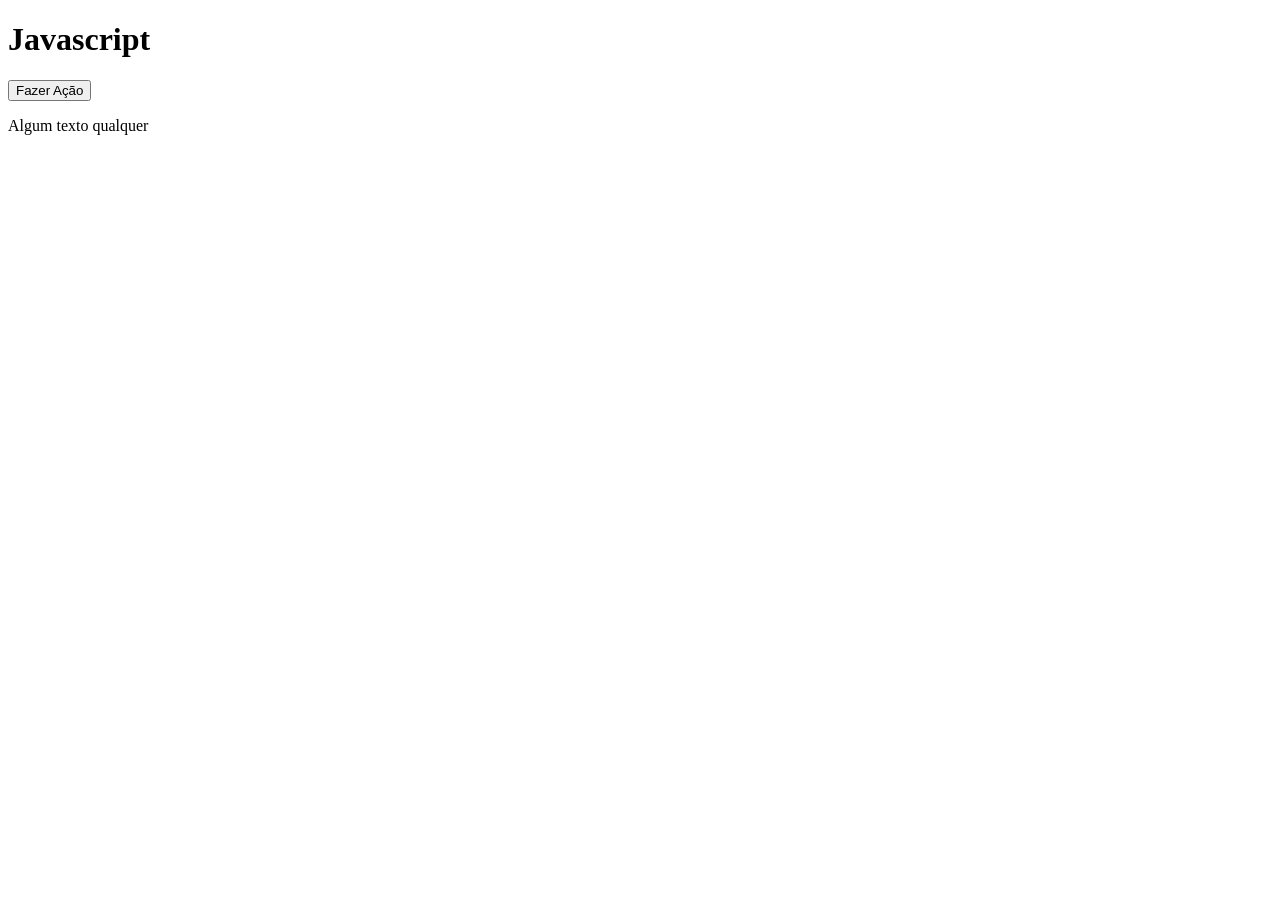
<file: DomAvançado/index.html>
<!DOCTYPE html>
<html lang="en">
<head>
    <meta charset="UTF-8">
    <meta http-equiv="X-UA-Compatible" content="IE=edge">
    <meta name="viewport" content="width=device-width, initial-scale=1.0">
    <title>Criar e inserir elementos</title>
</head>
<body>
    
    <h1 id="titulo">Javascript</h1>
    <button onclick="fazerAcao()">Fazer  Ação</button>
    <div class="area">
        <p>Algum texto qualquer</p>
    </div>
   
    <script src="script.js"></script>
</body>
</html>
</file>
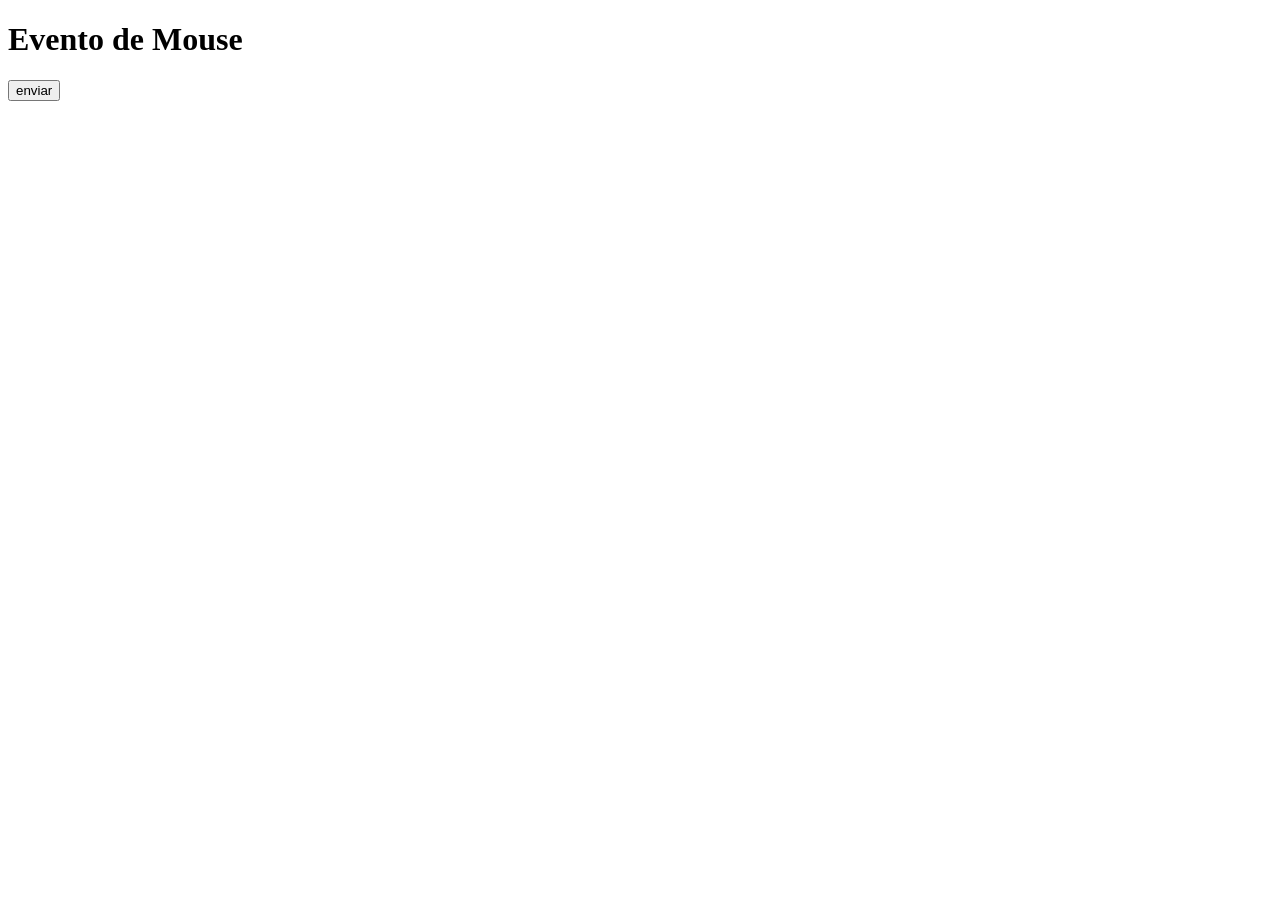
<file: EventoMouse/index.html>
<!DOCTYPE html>
<html lang="en">
<head>
    <meta charset="UTF-8">
    <meta http-equiv="X-UA-Compatible" content="IE=edge">
    <meta name="viewport" content="width=device-width, initial-scale=1.0">
    <title>Evento de Mouse</title>
</head>
<body>
    <h1>Evento de Mouse</h1>
    
    <button onclick="clicou()">enviar</button>
    <script src="script.js"></script>
</body>
</html>
</file>
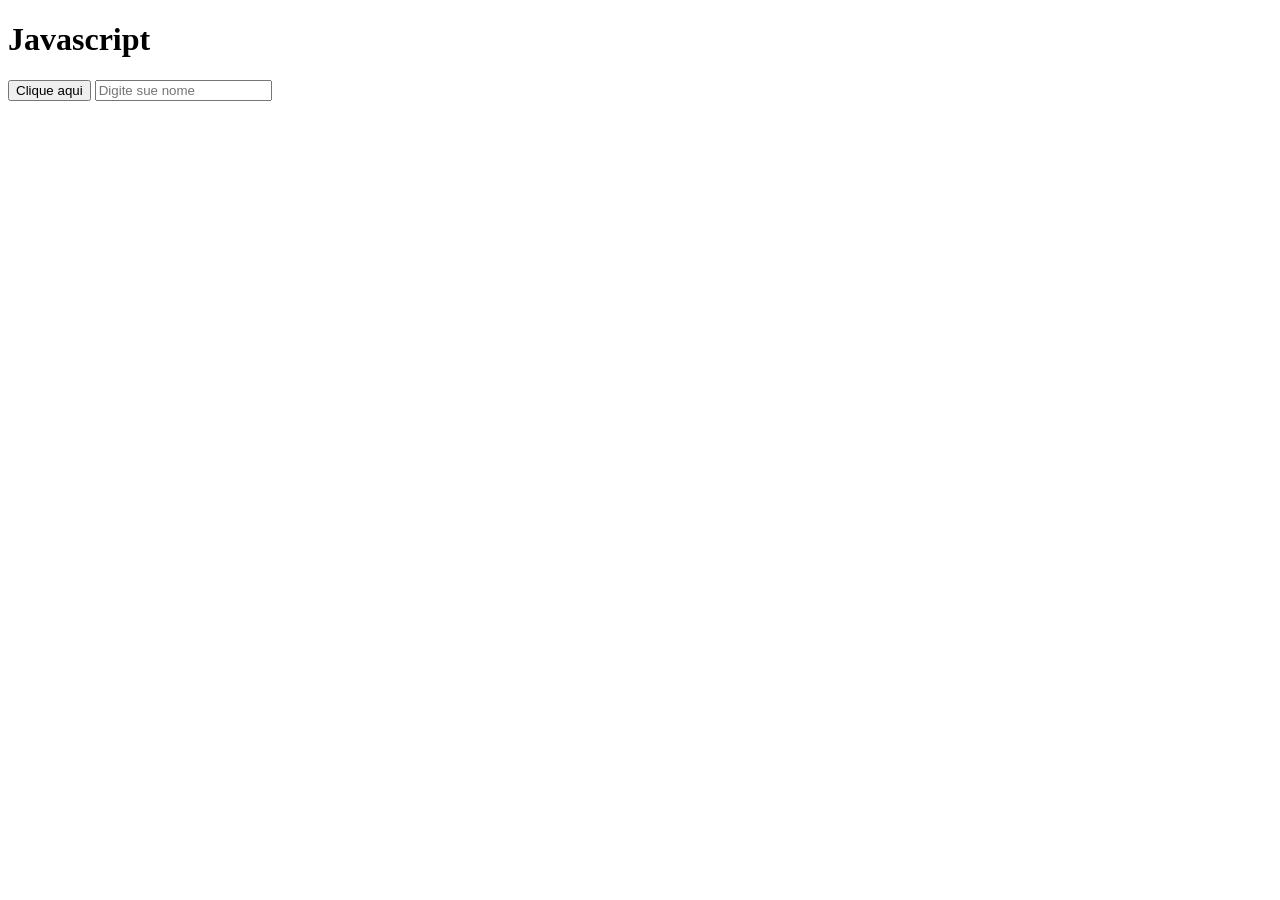
<file: Eventos/index.html>
<!DOCTYPE html>
<html lang="en">
<head>
    <meta charset="UTF-8">
    <meta http-equiv="X-UA-Compatible" content="IE=edge">
    <meta name="viewport" content="width=device-width, initial-scale=1.0">
    <link rel="stylesheet" href="style.css">
    <title>Eventos</title>
</head>
<body>
    
    <h1 id="titulo">Javascript</h1>

    <button >Clique aqui</button>

    <input type="text" class="campo" placeholder="Digite sue nome">
    <label for="botao"></label>
    <script src="script.js"></script>
</body>
</html>
</file>
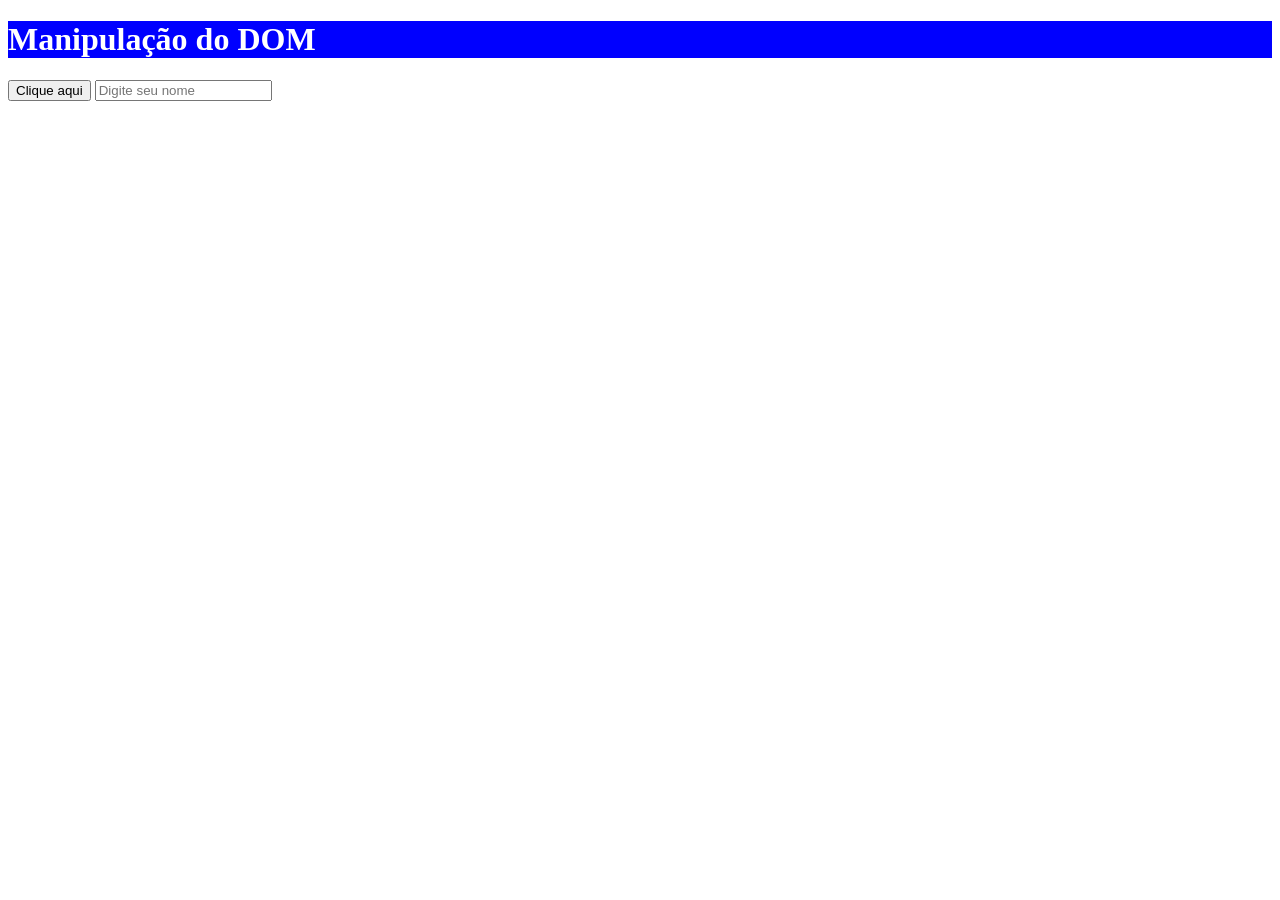
<file: ManipulDOM/index.html>
<!DOCTYPE html>
<html lang="en">
<head>
    <meta charset="UTF-8">
    <meta http-equiv="X-UA-Compatible" content="IE=edge">
    <meta name="viewport" content="width=device-width, initial-scale=1.0">
    <link rel="stylesheet" href="style.css">
    <title>Manipulação do DOM</title>
</head>
<body>
    <h1 id="titulo" class="azul">Manipulação do DOM</h1>
    <button>Clique aqui</button>
    <input class="campo" type="text" placeholder="Digite seu nome">
    <script src="script.js"></script>
</body>
</html>
</file>
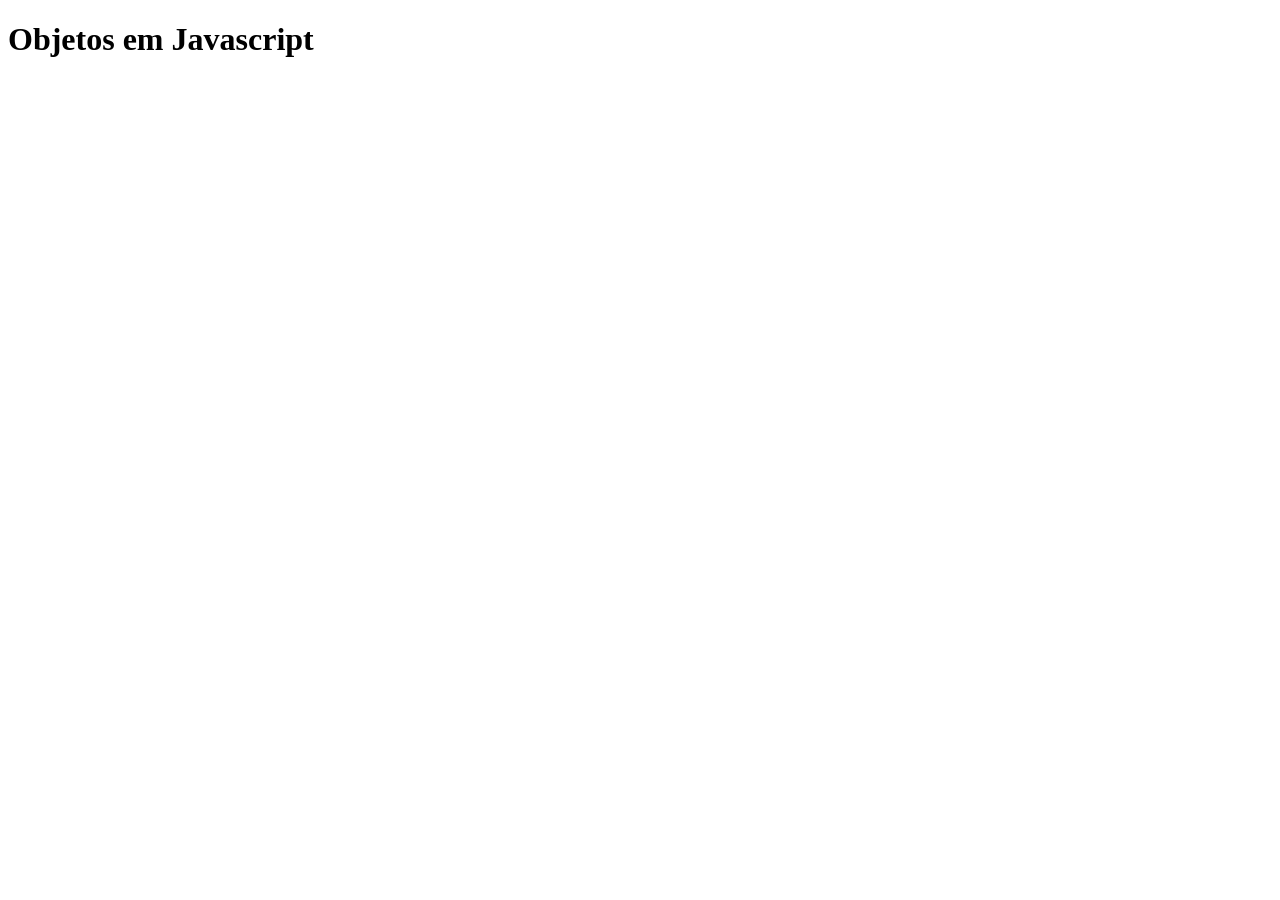
<file: Objeto/index.html>
<!DOCTYPE html>
<html lang="en">
<head>
    <meta charset="UTF-8">
    <meta http-equiv="X-UA-Compatible" content="IE=edge">
    <meta name="viewport" content="width=device-width, initial-scale=1.0">
    <title>Objetos</title>
</head>
<body>
    <h1>Objetos em Javascript</h1>

    <script src="script.js"></script>
</body>
</html>
</file>
<file: Eventos/style.css>
.verde{
    background-color: green;
    color: white;
}
.blue{
    background-color: blue;
    color: white;
}
</file>
<file: ManipulDOM/style.css>
.verde{
    background-color: green;
    color: white;
}
.azul{
    background-color: blue;
    color: white;
}
</file>
